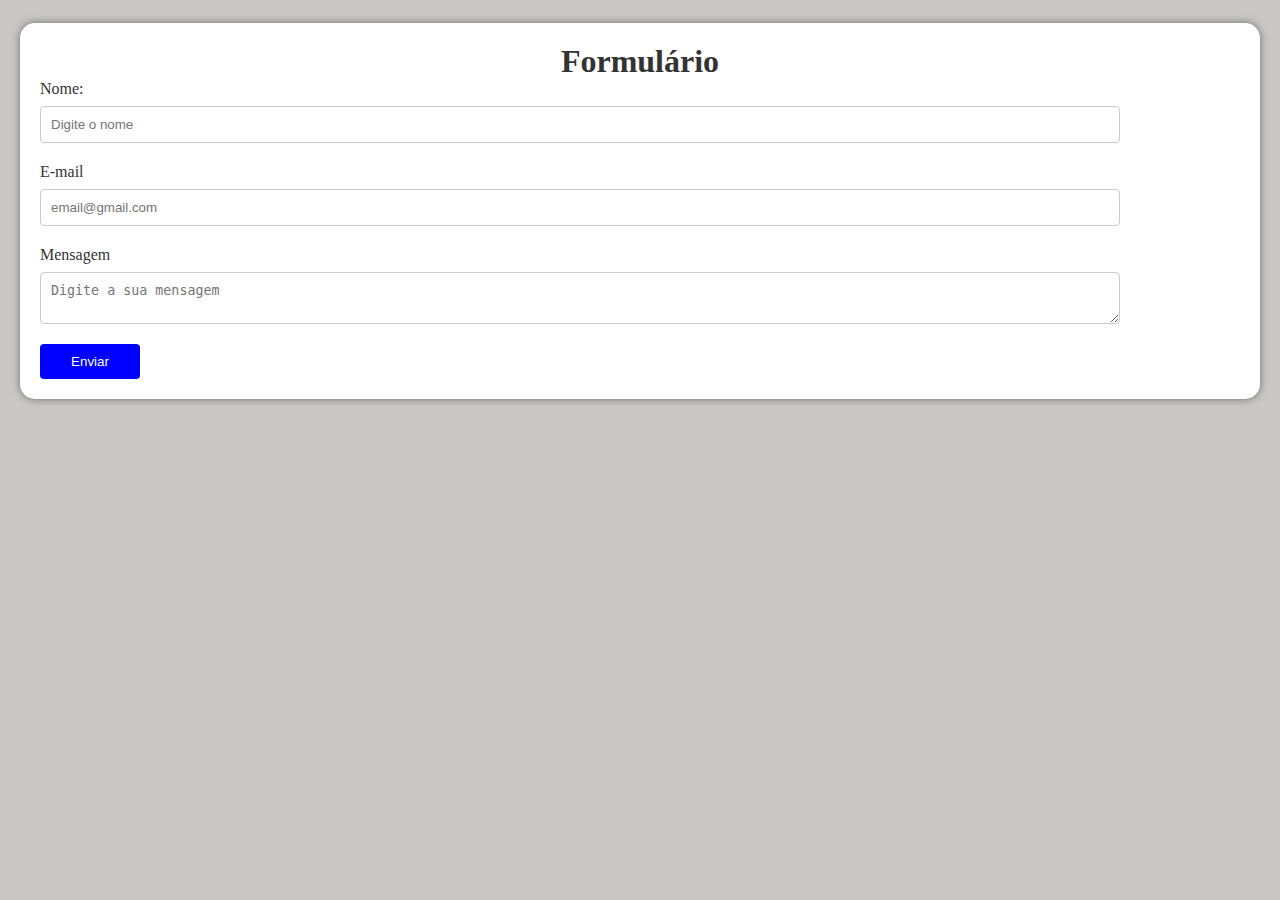
<file: forms/index.html>
<!DOCTYPE html>
<html lang="pt-br">
<head>
    <meta charset="UTF-8">
    <meta name="viewport" content="width=device-width, initial-scale=1.0">
    <title>Formulários</title>
    <link rel="stylesheet" href="styles.css">
</head>
<body>
    <form action="#">
        <h1>Formulário</h1>

        <label for="nome">Nome:</label>
        <input type="text" id="nome" name="nome" placeholder="Digite o nome">
        <label for="email">E-mail</label>
        <input type="email" id="email" nome="email" placeholder="email@gmail.com">
        <label for="Mensagem">Mensagem</label>
        <textarea name="mensagem" id="Mensagem" placeholder="Digite a sua mensagem"></textarea>
        <button type="submit">Enviar</button>
    </form>
    
</body>
</html>
</file>
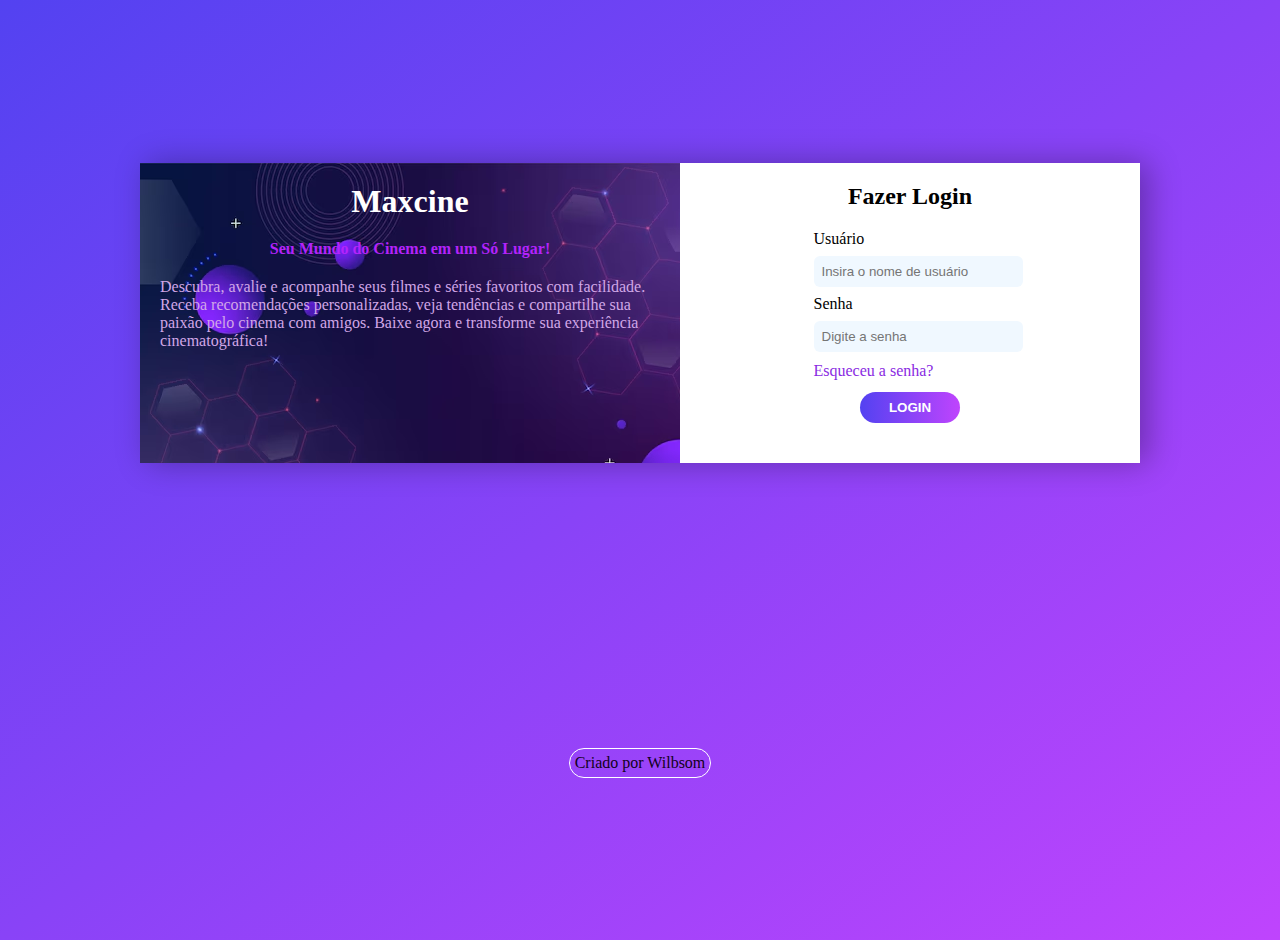
<file: login/index.html>
<!DOCTYPE html>
<html lang="en">
<head>
    <meta charset="UTF-8">
    <meta name="viewport" content="width=device-width, initial-scale=1.0">
    <title>Login</title>
    <link rel="stylesheet" href="styles.css">
</head>
<body>
    <main>
        
        <div class="container-main">
            <section id="left-side">
                <div class="content">
                    <h1>Maxcine</h1>
                    <h4>Seu Mundo do Cinema em um Só Lugar!</h4>
                    <p class="p-main">Descubra, avalie e acompanhe seus filmes e séries favoritos com facilidade. Receba recomendações personalizadas, veja tendências e compartilhe sua paixão pelo cinema com amigos. Baixe agora e transforme sua experiência cinematográfica! </p>
                </div>

            </section>
            <section id="right-side">
                <h2>Fazer Login</h2>
                
                <div class="credenciais">
                    <!-- Credenciais-->
                    <label for="usuario">Usuário</label>
                    <input type="text" id="usuario" placeholder="Insira o nome de usuário">
                    <label for="password">Senha</label>
                    <input type="password" id="password" name="senha" placeholder="Digite a senha">
                </div>

                <!-- Link esqueceu senha-->
                <div class="links-externos">
                    <a href="#" id="link">Esqueceu a senha?</a>
                    <!-- Botão fazer Login-->
                    <button>LOGIN</button>
                </div>
            </section>
            
        </div>
    </main>
    <footer>
        <div class="creditos">
            <p class="cr-content">Criado por Wilbsom</p>
        </div>
    </footer>
    
</body>
</html>
</file>
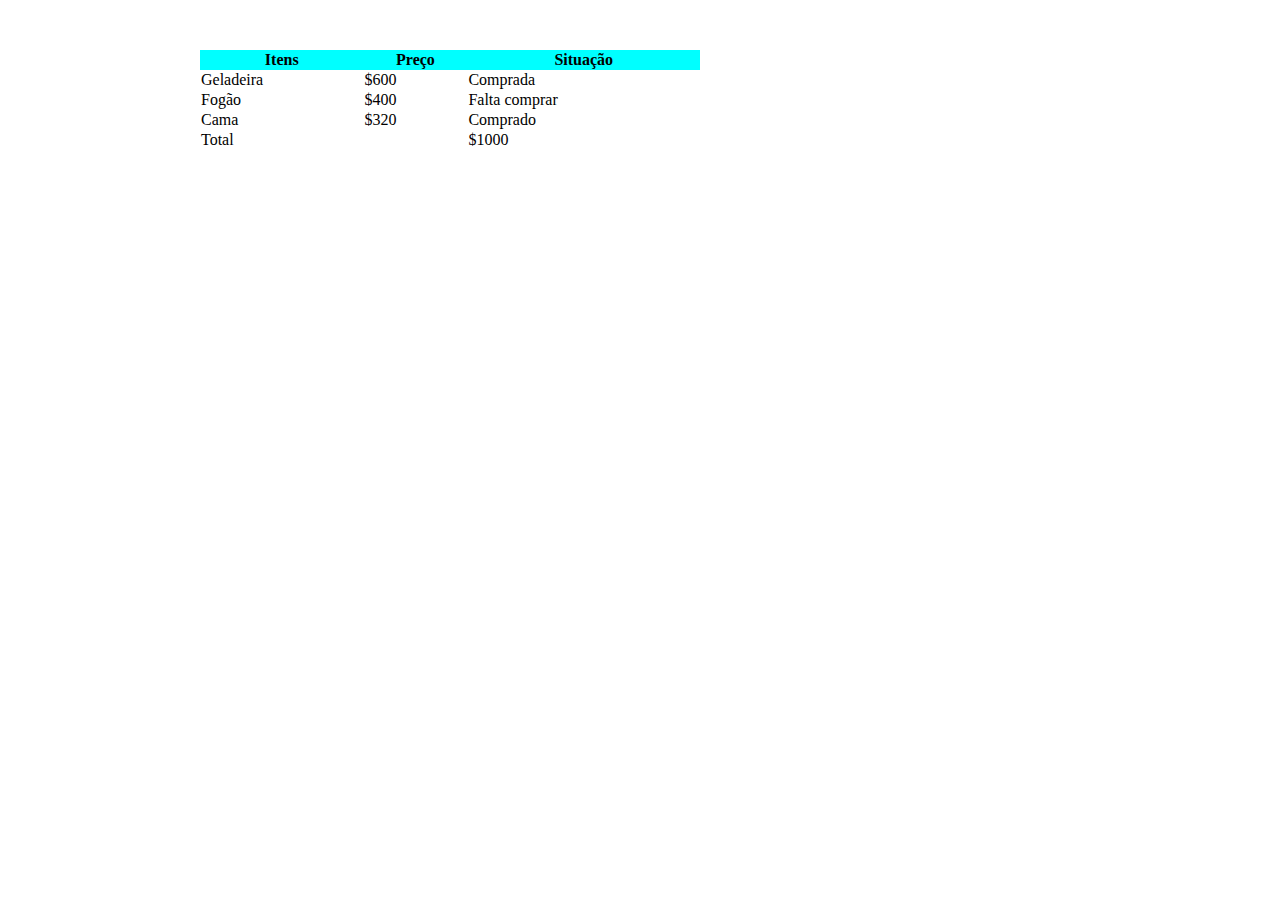
<file: table/index.html>
<!DOCTYPE html>
<html lang="pt-br">
<head>
    <meta charset="UTF-8">
    <meta name="viewport" content="width=device-width, initial-scale=1.0">
    <title>Tabelas</title>
    <link rel="stylesheet" href="styles.css">
</head>
<body>
    <main>
        <div class="container">
            <table><!-- Tabela-->
                <thead> <!-- Cabeçalho da tabela-->
                    <tr><!-- Linha da tabela-->
                        <th>Itens</th> <!-- Itens do cabeçalho-->
                        <th>Preço</th>
                        <th>Situação</th>
                    </tr>
                </thead>
                <tbody> <!-- Conteúdo da tabela - Corpo-->
                    <tr> <!-- Linha do corpo-->
                        <td>Geladeira</td> <!-- Itens do corpo -->
                        <td>$600</td>
                        <td>Comprada</td>
                    </tr>
                    <tr>
                        <td>Fogão</td>
                        <td>$400</td>
                        <td>Falta comprar</td>
                    </tr>
                    <tr>
                        <td>Cama</td>
                        <td>$320</td>
                        <td>Comprado</td>
                    </tr>
                </tbody>
                <tfoot>
                    <tr>
                        <td colspan="2">Total</td>
                        <td>$1000</td>
                    </tr>
                </tfoot>
            </table>
        </div>
    </main>
</body>
</html>
</file>
<file: forms/styles.css>
* {
    margin:0px;
}

body {
    background-color: rgb(202, 199, 199)
}
h1 {
    display: flex;
    justify-content: center;
    color: #333;
}
form {
    display: flex;
    flex-direction: column;
    background-color: rgb(255, 255, 255);padding: 20px;
    margin-left: 20px;
    margin-top: 23px;
    margin-right:20px;
    border-radius: 15px;
    box-shadow: 0 0 8px rgb(111, 106, 106);
}
label{
    display: block;
    margin-bottom: 8px;
    color: #333;
}

input[type="text"], input[type="email"], textarea {
    width:90%;
    padding: 10px;
    margin-bottom: 20px;
    border: 1px solid #ccc;
    border-radius: 4px;
    box-sizing: border-box;
}

button {
    background-color: blue;
    color: white;
    padding: 10px 15px;
    border: none;
    border-radius: 4px;
    cursor: pointer;
    width: 100px;
}

button:hover{
    background-color: rgb(57, 57, 232);
}
</file>
<file: login/styles.css>
* {
    margin: 0;
}

body {
    display:grid;
    place-items: center;
    height: 100vh;
    margin: 0;
    background: linear-gradient(to bottom right, #5342f1, #bf44fd);
    padding: 20px;
}

/* Sections divididas*/
.container-main {
    display: flex;
    background-color: white;
    max-width: 1000px;
    height: 300px;
    box-shadow: 8px 0px 30px rgba(0, 0, 0, 0.3);
}

/* Estilizando os campos de entrada de credenciais*/
input{
    background-color: aliceblue;
    width: 100%;
    border-radius: 6px;
    padding: 8px;
    border: 0;
    margin-top: 8px;
}

/* Cabeçalho de nível 2 centralizado na section*/ 
h2,h1,h4{
    text-align: center;
    margin-bottom: 20px;
}

/* Espaçamento interno*/


label {
    display: block;
    margin-top: 8px;
    
}
a{
    color: blueviolet;
    text-decoration: none;
}

/*Lado esquerdo da section */
#left-side {
    color: white;
    max-width: 50%;
    background-image: url(img/background.avif);
    padding: 20px;
}

/* Lado direito da section*/
#right-side {
  display: block;
  margin: 0 auto;
  padding: 20px
}



/* Aumentando a margem de baixo do input */
input[type=password] {
    margin-bottom: 10px;
}

/* Estilizando o botão */
button {
    display: block;
    margin: 0 auto;
    padding: 8px;
    border-radius: 20px;
    width: 100px;
    margin-top: 12px;
    border: none;
    background: linear-gradient(to right, #5342f1, #bf44fd);
    color: white;
    font-weight: bolder;
}

/* Formatação do paragráfo do lado esquerdo da section */ 
.p-main {
    color: #d1a7e7;
    font-family:Cambria, Cochin, Georgia, Times, 'Times New Roman', serif;
}

/* Estilizando título de nível 4 do lado esquerdo da section*/
h4{ 
    color: hsl(280, 96%, 56%);
    font-size:medium;
}

.creditos {
    border-radius: 22px;
    padding: 5px;
    border: 1px solid  white;
}

.cr-content {
    color:rgb(18, 1, 32)
}
</file>
<file: table/styles.css>
* {
    margin: 0;
}

.container {
    margin-left: 200px;
    margin-top: 50px;
    max-width: 500px;
}
table {
    width: 100%;
    border-collapse: collapse;
}

thead {
    background-color: aqua;
}
</file>
